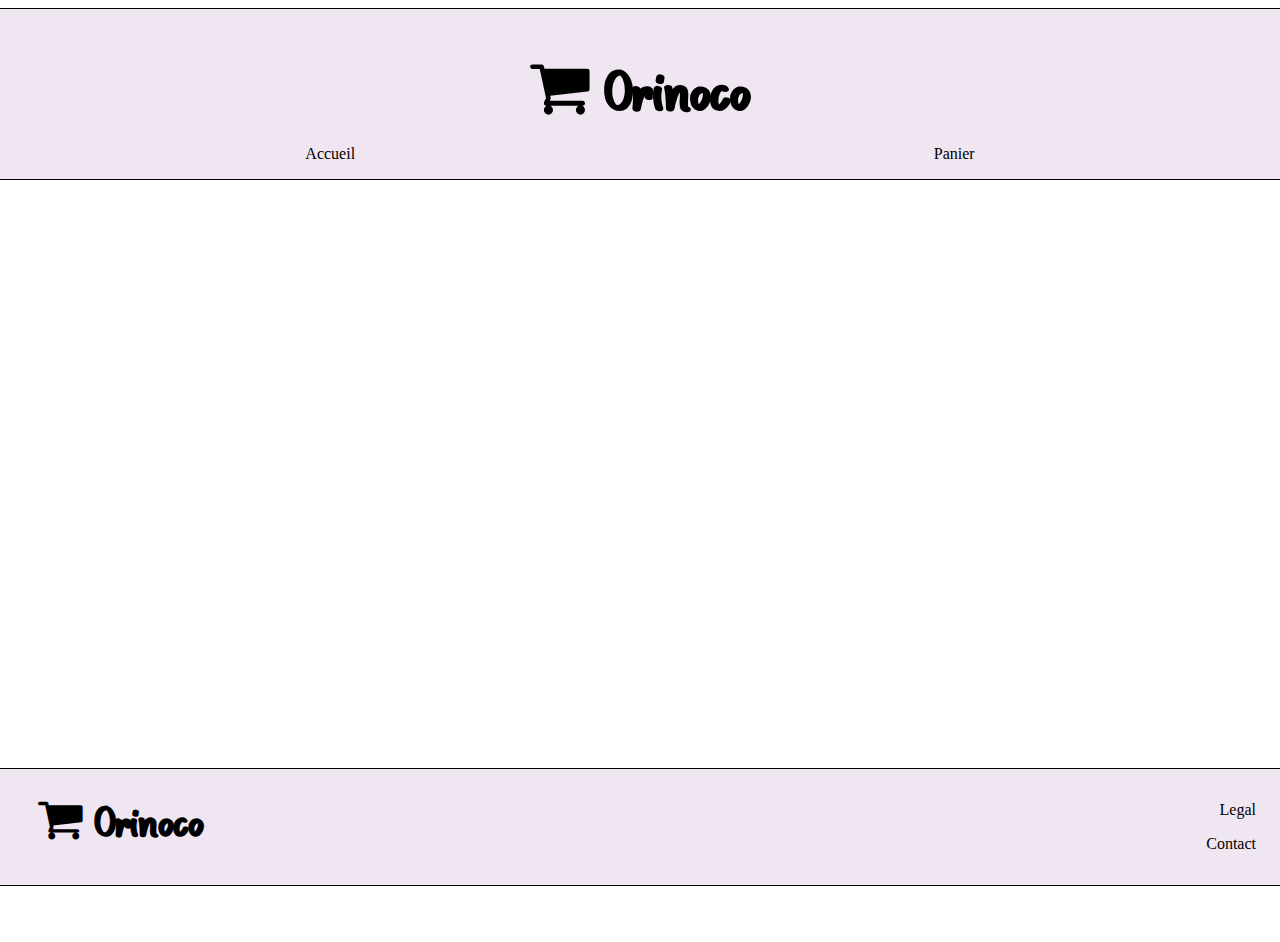
<file: confirmation.html>
<!DOCTYPE html>
<html lang="fr">
<html>
<head>
	<title>Orinoco</title>
	<meta charset="utf-8">
	<meta name="viewport" content="width=device-width, initial-scale=1.0">
	<link rel="stylesheet" type="text/css" href="style.css">
	<link rel="stylesheet" href="https://cdnjs.cloudflare.com/ajax/libs/font-awesome/4.7.0/css/font-awesome.min.css">
</head>
<body>
	<div class="container">
		<header>
			<div>
				<h1><i class="fa fa-shopping-cart" aria-hidden="true"></i> Orinoco</h1>
				<nav>
					<a href="index.html" title="Accueil du site Orinoco"> Accueil </a>
					<a href="panier.html" title="Accès a votre panier"> Panier</a>
				</nav>
			</div>
		</header>
		<main>
			<div id="divJS"></div>
		</main>
		<footer>
			<h2><i class="fa fa-shopping-cart" aria-hidden="true"></i> Orinoco</h2>
			<div >
				<p>Legal</p>
				<p>Contact</p>
			</div>
		</footer>
	</div>
</body>
<script src="js/confirnation.js"></script>
</html>
</file>
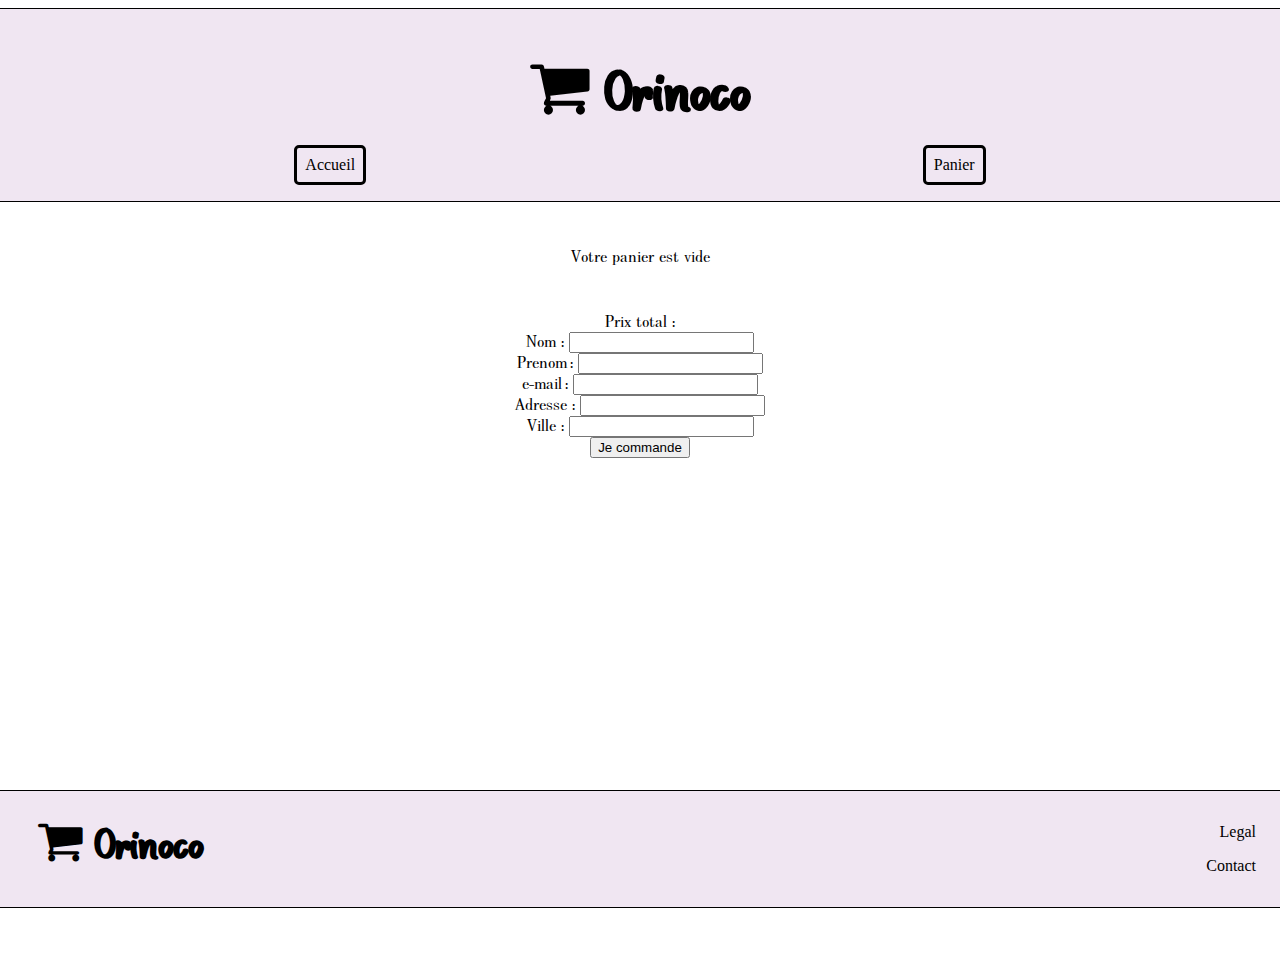
<file: panier.html>
<!DOCTYPE html>
<html lang="fr">
<html>
<head>
	<title>Orinoco</title>
	<meta charset="utf-8">
	<meta name="viewport" content="width=device-width, initial-scale=1.0">
	<link rel="stylesheet" type="text/css" href="style.css">
	<link rel="stylesheet" href="https://cdnjs.cloudflare.com/ajax/libs/font-awesome/4.7.0/css/font-awesome.min.css">
</head>
<body>
	<div class="container">
		<header>
			<h1><i class="fa fa-shopping-cart" aria-hidden="true"></i> Orinoco</h1>
			<nav>
				<div>
					<a href="index.html" title="Accueil du site Orinoco"> Accueil </a>
				</div>
				<div>
					<a href="panier.html" title="Accès a votre panier"> Panier</a>
				</div>
			</nav>
		</header>
		<main>
			<div id="panierVide"></div>
			<div id="divJS"></div>
			<div>
				<span>Prix total :</span>
				<span id='total'></span>
			</div>
			<form id='form'>
				<div>
			    <label for="name">Nom :</label>
			    <input type="text" id="name" required>
			  </div>
			  <div>
			    <label for="firstName">Prenom :</label>
			    <input type="text" id="firstname" required>
			  </div>
			  <div>
			   	<label for="mail">e-mail :</label>
			    <input type="" id="mail" required>
			  </div>
			  <div>
			    <label for="adress">Adresse :</label>
			    <input type="text" id="adress" required>
			  </div>
			  <div>
			    <label for="city">Ville :</label>
			    <input type="text" id="city" required>
			  </div>
			  <div id='error'></div>
			  <button type='submit' id='btn' >Je commande</button>
			</form>
		</main>
		<footer>
			<h2><i class="fa fa-shopping-cart" aria-hidden="true"></i> Orinoco</h2>
			<div >
				<p>Legal</p>
				<p>Contact</p>
			</div>
		</footer>
	</div>
</body>
<script src="js/panier.js"></script>
</html>
</file>
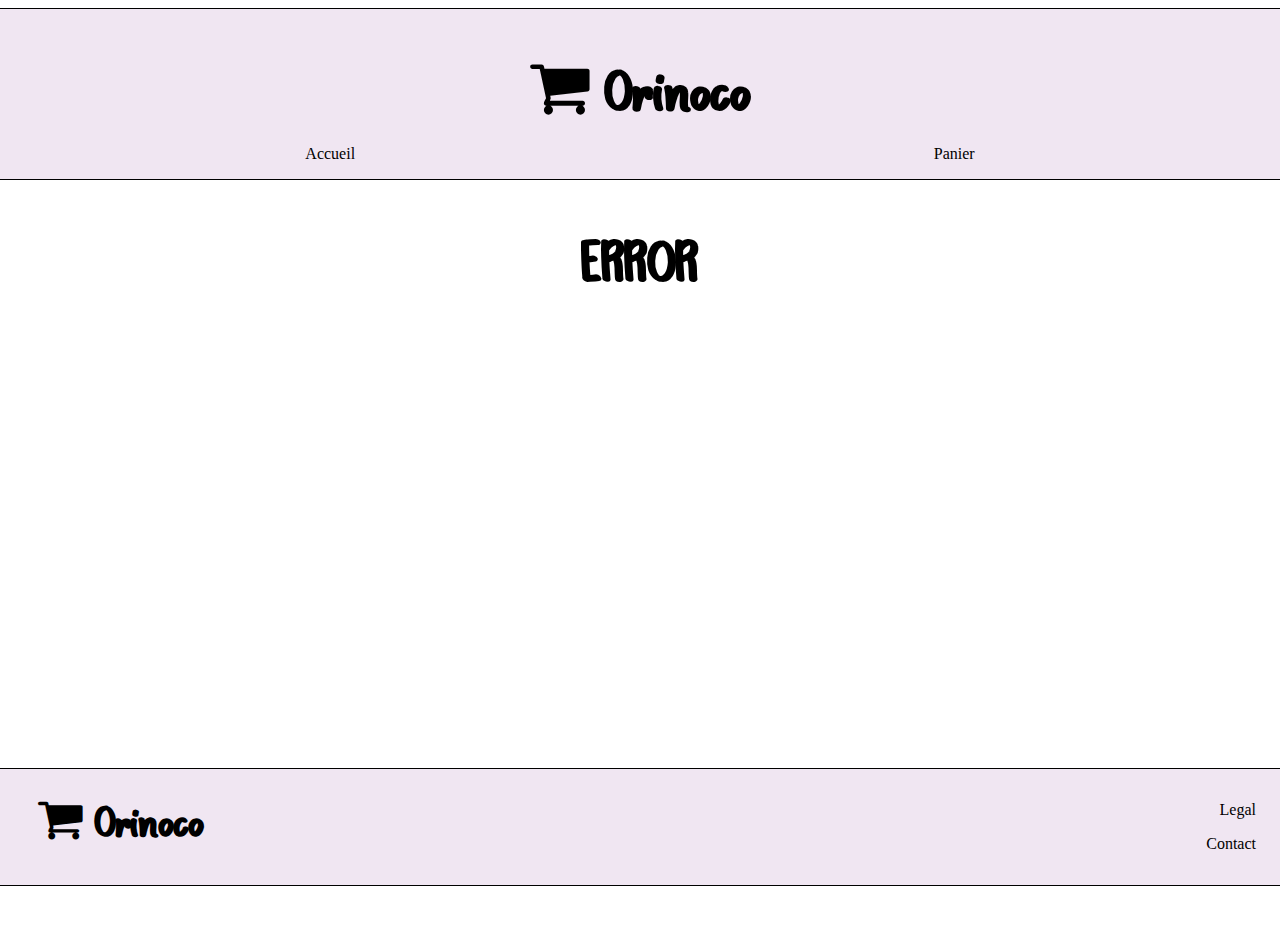
<file: produit.html>
<!DOCTYPE html>
<html>
<head>
	<title>Orinoco</title>
	<meta charset="utf-8">
	<meta name="viewport" content="width=device-width, initial-scale=1.0">
	<link rel="stylesheet" type="text/css" href="style.css">
	<link rel="stylesheet" href="https://cdnjs.cloudflare.com/ajax/libs/font-awesome/4.7.0/css/font-awesome.min.css">
</head>
<body>
	<div class="container">
		<header>
			<div>
				<h1><i class="fa fa-shopping-cart" aria-hidden="true"></i> Orinoco</h1>
				<nav>
					<a href="index.html" title="Accueil du site Orinoco"> Accueil </a>
					<a href="panier.html" title="Accès a votre panier"> Panier</a>
				</nav>
			</div>
		</header>
		<main>
			<div id="productContainer"></div>
		</main>
		<footer>
			<h2><i class="fa fa-shopping-cart" aria-hidden="true"></i> Orinoco</h2>
			<div >
				<p>Legal</p>
				<p>Contact</p>
			</div>
		</footer>
	</div>
</body>
<script src="js/produit.js"></script>
</html>
</file>
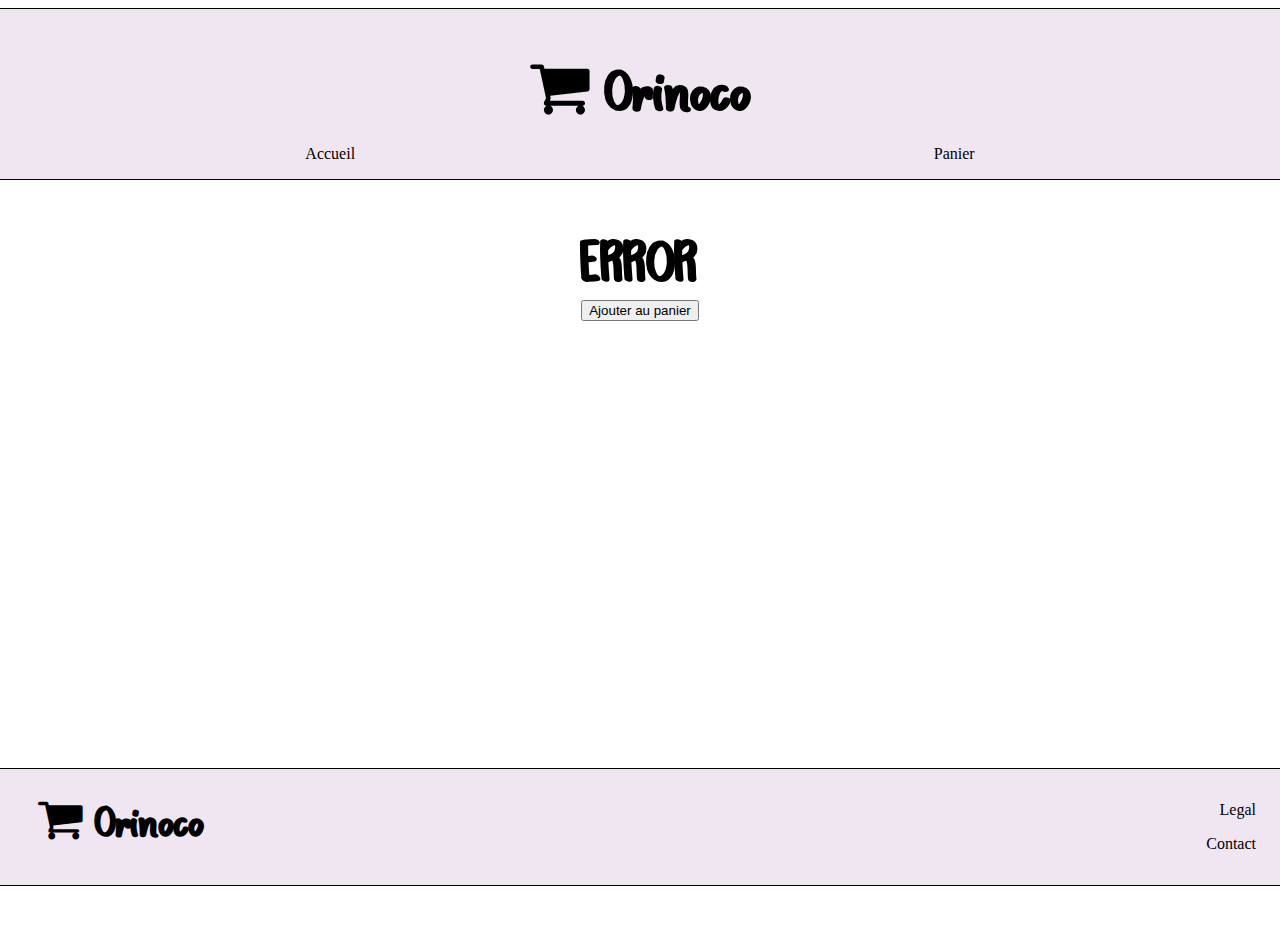
<file: show.html>
<!DOCTYPE html>
<html>
<head>
	<title>Orinoco</title>
	<meta charset="utf-8">
	<meta name="viewport" content="width=device-width, initial-scale=1.0">
	<link rel="stylesheet" type="text/css" href="style.css">
	<link rel="stylesheet" href="https://cdnjs.cloudflare.com/ajax/libs/font-awesome/4.7.0/css/font-awesome.min.css">
</head>
<body>
	<div class="container">
		<header>
			<div>
				<h1><i class="fa fa-shopping-cart" aria-hidden="true"></i> Orinoco</h1>
				<nav>
					<a href="index.html" title="Accueil du site Orinoco"> Accueil </a>
					<a href="panier.html" title="Accès a votre panier"> Panier</a>
				</nav>
			</div>
		</header>
		<main>
			<div id="productContainer"></div>
			<button id="btn">Ajouter au panier</button>
		</main>
		<footer>
			<h2><i class="fa fa-shopping-cart" aria-hidden="true"></i> Orinoco</h2>
			<div >
				<p>Legal</p>
				<p>Contact</p>
			</div>
		</footer>
	</div>
</body>
<script src="js/show.js"></script>
</html>
</file>
<file: style.css>
@font-face {
		font-family: 'ScaryCandy';
		src: url('assets/ScaryCandy.otf');
}
 @font-face{   
		font-family: 'BerenisADFPro-Regular';
		src: url('assets/BerenisADFPro-Regular.otf');
}
.container{
	display: flex;
	flex-direction: column;
	align-items: center;
} 
header{
	border-bottom: solid black 1px;
	border-top: solid black 1px;
	background-color: #f0e6f2;
	width: 100vw;
	text-align: center;
}
h1{
	font-family: ScaryCandy; 
	font-size: 4em;
	margin-bottom: 0em;
}
header nav{
	display: flex;
	justify-content: space-around;
	padding: 1em;
}
nav div{
	padding: 0.5em;
	border: solid black 3px;
	border-radius: 5px;
}
a{
	text-decoration: none;
	color: black;
}
main{
	min-height: 60vh;
	text-align: center;
	font-family: BerenisADFPro-Regular;
}
#divJS{
	display: flex;
	flex-direction: column;
	justify-content: space-between;

}
#divJS img{
	width: 60vw;
}
footer{
	border-bottom: solid black 1px;
	border-top: solid black 1px;
	background-color: #f0e6f2;
	width: 100vw;
	display: flex;
	flex-direction: row;
	justify-content: space-between;
	margin: 3em;
}
footer h2{
	font-family: ScaryCandy;
	font-size: 3em;
	margin: 0.5em;
	padding-left: 0.3em;
}
footer div{
	display: flex;
	flex-direction: column;
	justify-content: flex-end;
	align-items: flex-end;
	padding: 1.5em;
}
footer p{
	margin-block-start: 0.5em;
    margin-block-end: 0.5em;
}
#panierVide{
	padding: 3em;
}
#productContainer img{
	max-width: 80vw;
	margin: 2em;
}
#productContainer div{
	margin: 1em;
}

#confirmation{
	display: flex;
}
#confirmationJS {
	padding-top: 15vh;
}
</file>
